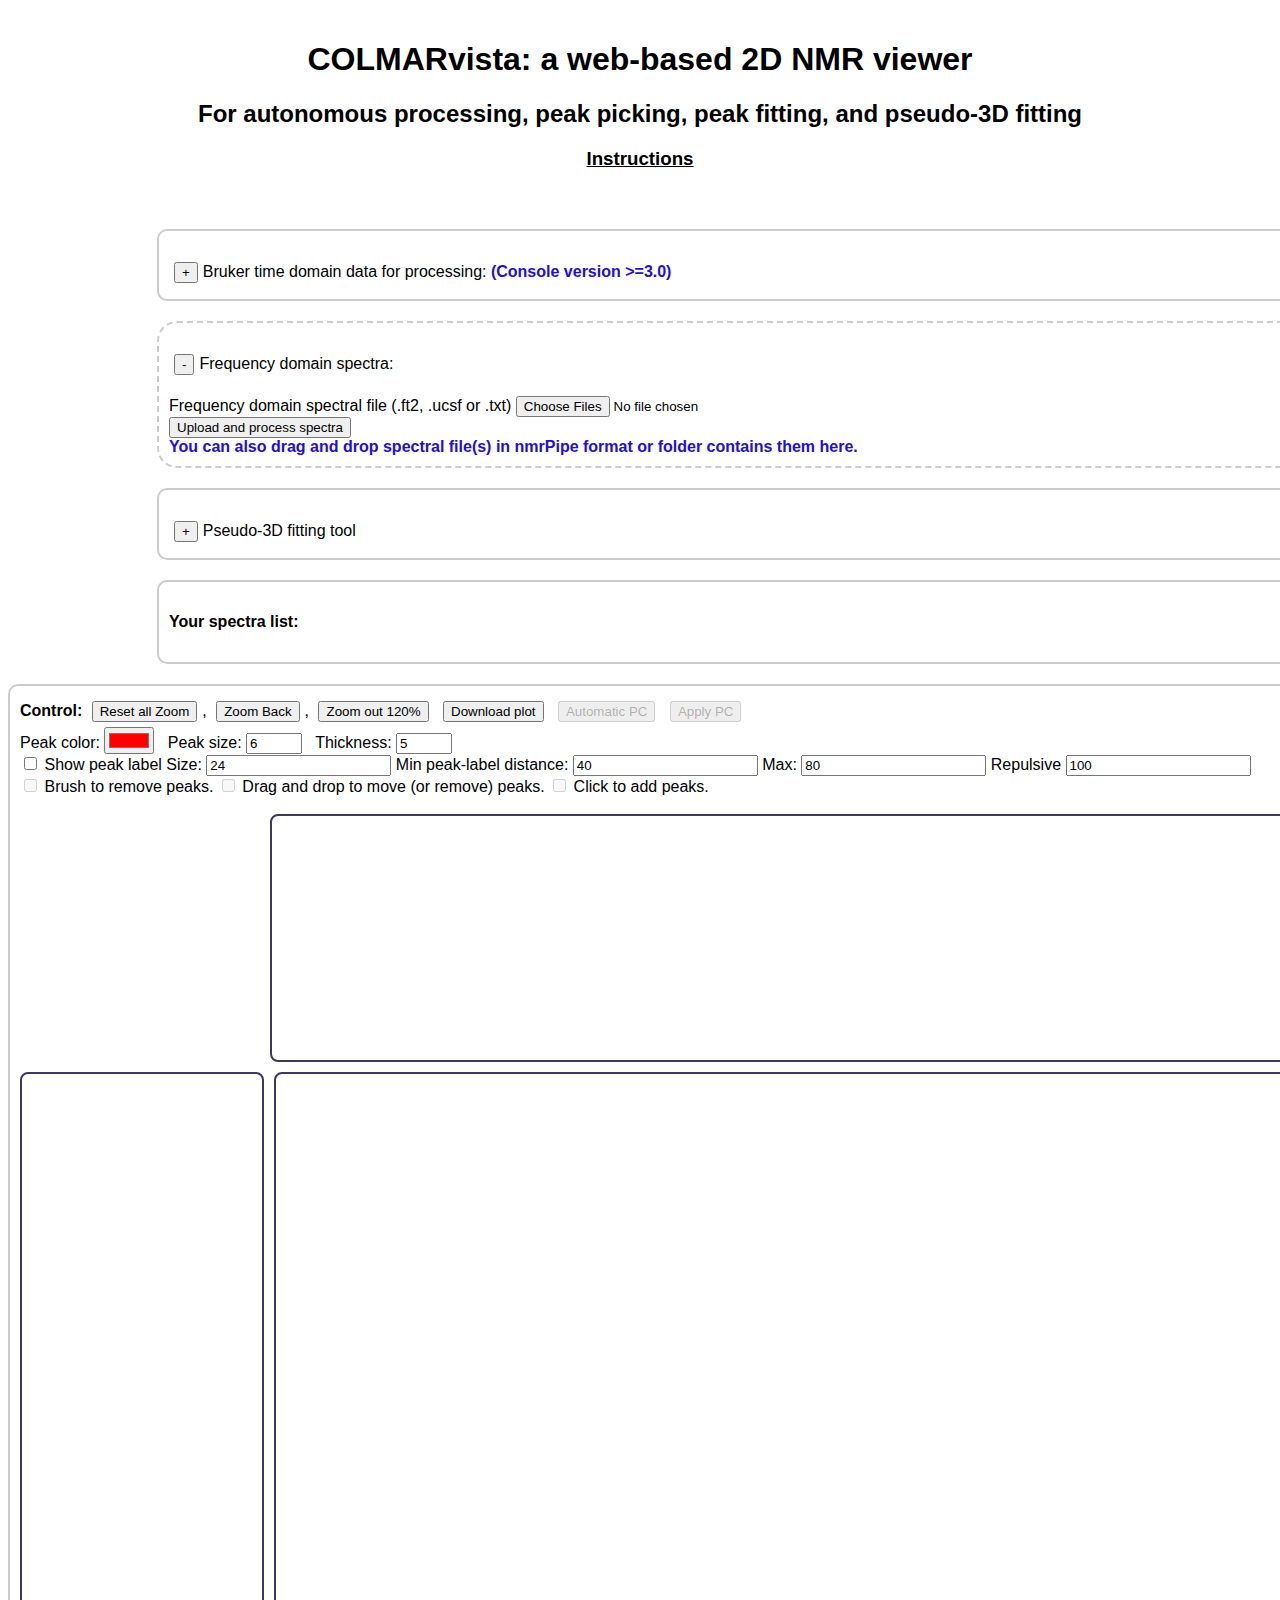
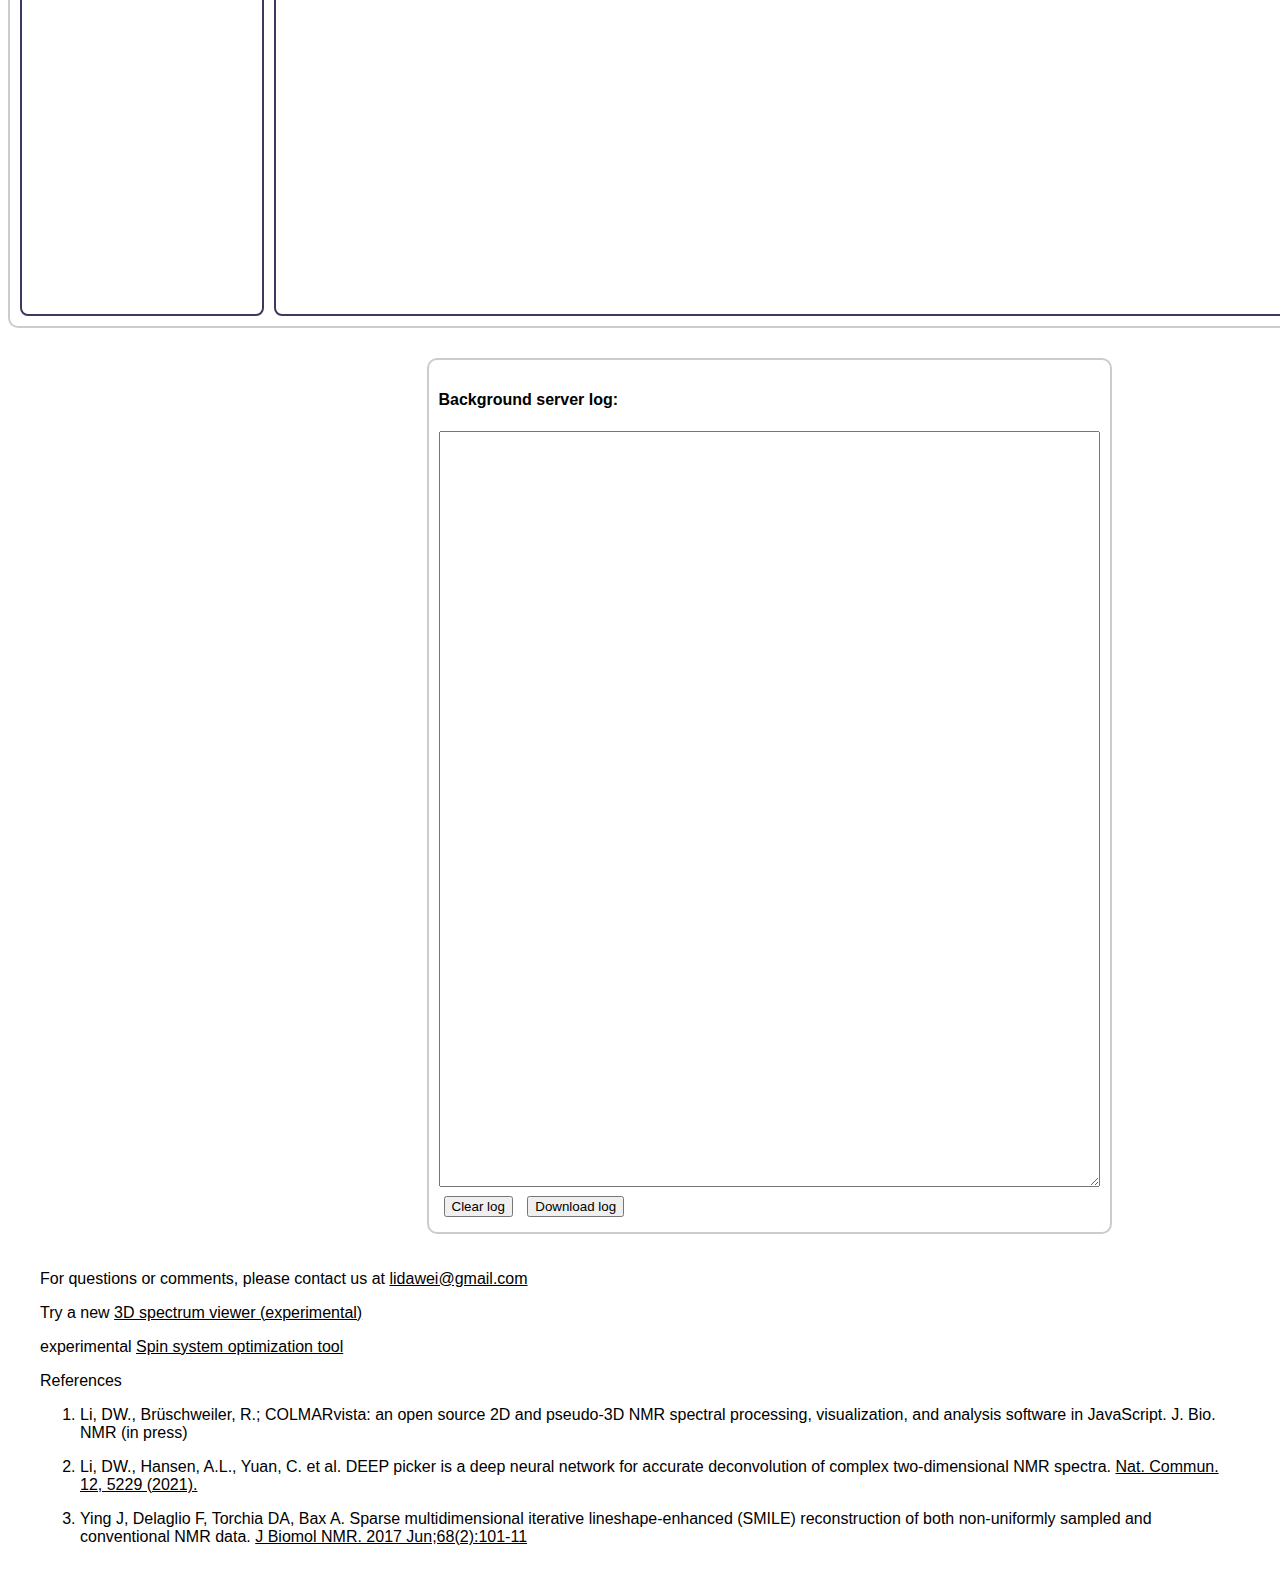
<file: index.html>
<!DOCTYPE html>
<html lang="en">

<head>
    <title>Colmar Viewer</title>
    <link rel="shortcut icon" type="image/x-icon" href="favicon.ico">
    <link rel="stylesheet" type="text/css" href="colmarview.css">
</head>


<body>

    <div id="body">

        <span id="contour_message"></span>
        <span id="webassembly_message"></span>

        <div id="section1" style=" Padding: 10px; width: 100%">
            <div>
                <h1>COLMARvista: a web-based 2D NMR viewer</h1>
                <h2>For autonomous processing, peak picking, peak fitting, and pseudo-3D fitting</h2>
                <h3><a target="_blank" rel="noopener noreferrer" href="https://github.com/lidawei1975/colmarviewer/wiki">Instructions</a></h3>
            </div>
        </div>

        <div id="section2">
            <div id="section21">
                <div id="fid_file_area" class="drop-area-neighbor" style="width: 1200px; overflow: clip; height: 3rem;">
                    <span><p><button id="button_minimize_fid_area" onclick="minimize_fid_area(this)">+</button>Bruker time domain data for processing: <label class="information">(Console version >=3.0)</label></p></span>
                    <form id="fid_file_form" action="" enctype="multipart/form-data">
                        <div class="drop-area input-section" id="input_files">
                            <label for="fid_file">fid file (required, usually called fid or ser): </label><input type="file" name="fid_file"
                                id="fid_file" multiple><br>
                            <label for="acquisition_file">Direct dimension acquisition file (required, usually called acqus):</label>
                            <input type="file" name="acquisition_file" id="acquisition_file"><br>
                            <label for="acquisition_file2">Indirect dimension acquisition file (required, usually called acqu2s (in pseudo-3D, might be acqu3s or acqu2s)):  </label>
                            <input type="file" name="acquisition_file2" id="acquisition_file2"><br>
                            <label for="nuslist_file">NUS list file (for NUS experiment only, usually called nuslist): </label>
                            <input type="file" name="nuslist_file" id="nuslist_file"><br>

                            <label class="information"> You can also drag and drop Bruker folder (which contains required files here).</label><br>
                        </div>

                        <div class="input-section" id="input_options" > 
                            <span>
                                <input type="checkbox" name="water_suppression" id="water_suppression" value="yes">
                                <label for="water_suppression">Water suppression?</label>
                            </span>
                            <span> 
                                <label for="apodization_direct">Direct dimension apodization function</label>
                                <input type="text" name="apodization_direct" id="apodization_direct" value="SP off 0.5 end 0.98 pow 2 elb 0 c 0.5" size="50">
                            </span>

                            <span>
                                <label for="zf_direct">Zero filling factor for direct dimension (2, 4, 8): </label>
                                <select name="zf_direct" id="zf_direct">
                                    <option value="2">2</option>
                                    <option value="4">4</option>
                                    <option value="8">8</option>
                                </select>
                            </span>

                            <span>
                                <label for="phase_correction_direct_p0">Phase correction for direct dimension P0: </label>
                                <input type="number" name="phase_correction_direct_p0" id="phase_correction_direct_p0" value="0" step="any">
                                <label for="phase_correction_direct_p1">P1: </label>
                                <input type="number" name="phase_correction_direct_p1" id="phase_correction_direct_p1" value="0" step="any">
                                <input type="checkbox" name="auto_direct" id="auto_direct" value="yes" checked>
                                <label for="auto_direct">Automated PC</label>
                                <input type="checkbox" name="delete_imaginary" id="delete_imaginary" value="yes">
                                <label for="delete_imaginary">Delete imaginary data
                            </span>

                            <span> 
                                <label for="extract_direct_from">Extract direct dimension from (percentage): </label>
                                <input type="number" name="extract_direct_from" id="extract_direct_from" value="0" step="any" min="0" max="100">
                                <label for="extract_direct_to">to</label>
                                <input type="number" name="extract_direct_to" id="extract_direct_to" value="100" step="any" min="0" max="100">
                            </span>

                            <span>
                                <label for="apodization_indirect">Indirect dimension apodization function</label>
                                <input type="text" name="apodization_indirect" id="apodization_indirect" value="SP off 0.5 end 0.98 pow 2 elb 0 c 0.5" size="50">
                            </span>

                            <span>
                                <label for="zf_indirect">Zero filling factor for indirect dimension (2, 4, 8): </label>
                                <select name="zf_indirect" id="zf_indirect">
                                    <option value="2">2</option>
                                    <option value="4">4</option>
                                    <option value="8">8</option>
                                </select>
                            </span>

                            <span>
                                <label for="phase_correction_indirect_p0">Phase correction for indirect dimension P0: </label>
                                <input type="number" name="phase_correction_indirect_p0" id="phase_correction_indirect_p0" value="0" step="any">
                                <label for="phase_correction_indirect_p1">P1: </label>
                                <input type="number" name="phase_correction_indirect_p1" id="phase_correction_indirect_p1" value="0" step="any">
                                <input type="checkbox" name="auto_indirect" id="auto_indirect" value="yes" checked>
                                <label for="auto_direct">Automated PC</label>
                                <input type="checkbox" name="delete_imaginary_indirect" id="delete_imaginary_indirect" value="yes">
                                <label for="delete_imaginary_indirect">Delete imaginary data
                            </span>

                            <span>
                                <label for="poly">polynomial baseline correction at order </label>
                                <select name="polynomial" id="polynomial">
                                    <option value="-1">none</option>
                                    <option value="0">0</option>
                                    <option value="1">1</option>
                                    <option value="2">2</option>
                                </select> 
                            </span>
                            
                            <span> 
                                <input type="checkbox" name="neg_imaginary" id="neg_imaginary" value="yes">
                                <label for="neg_imaginary">Negative imaginary data (indirect dimension)?</label>
                            </span>
                            
                            <span>
                                <label for="hsqc_acquisition_seq">pseudo-3D acquisition sequence </label>
                                <select name="hsqc_acquisition_seq" id="hsqc_acquisition_seq">
                                    <option value="321">321</option>
                                    <option value="312">312</option>
                                </select>
                            </span>

                            <span>
                                <input type="radio" name="Pseudo-3D-process" id="first_only" value="first_only" checked>
                                <label for="first_only">Process the first plane only</label>
                                <input type="radio" name="Pseudo-3D-process" id="all_planes" value="all_planes">
                                <label for="all_planes">Process all planes</label>
                            </span>

                        </div>  

                        <input type="submit" id="button_fid_process" name="button_fid_process" value="Upload experimental files and process">
                        </br>

                    </form>
                </div>

                <div id="file_area" class="drop-area" style="width: 1200px;">
                    <p><button id="button_minimize_file_area" onclick="minimize_file_area(this)">-</button>Frequency domain spectra:</p>
                    <form id="ft2_file_form" action="" enctype="multipart/form-data">
                        <label for="userfile">Frequency domain spectral file (.ft2, .ucsf or .txt) </label><input type="file" multiple id="userfile"><br>
                        <input type="submit" id="button_ft2_process" value="Upload and process spectra"></br>
                    </form>
                    <label class="information"> You can also drag and drop spectral file(s) in nmrPipe format or folder
                        contains them here.</label>
                </div>

                <div id="pseudo3d_area" style=" Padding: 10px; width: 1200px; overflow: clip; height: 3rem;" class="drop-area-neighbor" >
                    <p><button id="button_minimize_preudo3d_area" onclick="minimize_pseudo3d_area(this)">+</button>Pseudo-3D fitting tool</p>
                    <label for="max_round">Max round of pseudo-3D fitting: </label>
                    <input type="number" id="max_round" value="50" min="1" max="1000">
                    <button id="button_run_pseudo3d_gaussian" disabled onclick="run_pseudo3d(1)">Run Gaussian
                        pseudo-3D fitting of all spectra</button>
                    <button id="button_run_pseudo3d_voigt" disabled onclick="run_pseudo3d(0)">Run Voigt pseudo-3D
                        fitting of all spectra</button>
                    <br>
                    <button id="button_download_fitted_peaks" disabled onclick="download_pseudo3d()">Download
                        pseudo-3D fitted peaks</button>
                    <input type="checkbox" id="show_pseudo3d_peaks" disabled>
                    <label for="show_pseudo3d_peaks"> Show pseudo-3D fitting result</label>
                    <br>
                    <label for="assignment">Upload an peak file with assignment information to be transferred to
                        pseudo-3D fitted peaks (.list): </label><input type="file" disabled
                        id="assignment_file"><br>
                    <br>
                    <label class="information">Use this button to run pseudo-3D on all experimental spectra. The
                        current showing peak list
                        will be used as the initial guess. You can download pseudo-3D fitting result after
                        finished.</label>
                    </label>
                </div>

                <div id="spectra_list" style=" Padding: 10px; width: 1200px;" class="drop-area-neighbor">
                    <h4>Your spectra list:</h4>
                    <ol id="spectra_list_ol" type="1">
                    </ol>
                </div>

               


                <div id="plot" class="drop-area-neighbor" style=" Padding: 10px;">

                    <div>
                        <strong>Control:</strong>
                        <button onclick="resetzoom()">Reset all Zoom</button>,
                        <button onclick="popzoom()">Zoom Back</button>,
                        <button onclick="zoomout()">Zoom out 120%</button>
                        <button onclick="download_plot()">Download plot</button>
                        <button id="automatic_pc" disabled onclick="apply_current_pc_or_auto_pc(1)">Automatic PC</button>
                        <button id="button_apply_ps" disabled onclick="apply_current_pc_or_auto_pc(0)">Apply PC</button>
                        <!-- Information for user: phase correction applied -->
                        <span id="pc_info"></span>
                        <br>

                        <label for="peak_color">Peak color: </label>
                        <input type="color" id="peak_color" value="#ff0000">&nbsp;&nbsp;
                        <label for="peak_size">Peak size: </label>
                        <input type="number" id="peak_size" value="6" min="1" max="20">&nbsp;&nbsp;
                        <label for="peak_thickness">Thickness: </label>
                        <input type="number" id="peak_thickness" value="5" min="1" max="10">
                        <br>
                        <input type="checkbox" id="show_peak_label">
                        <label for="show_peak_label"> Show peak label</label>
                        <label for="peak_label_size">Size: </label>
                        <input type="number" id="peak_label_size" value="24">
                        <label for="min_distance">Min peak-label distance: </label>
                        <input type="number" id="min_distance" value="40">
                        <label for="max_distance">Max: </label>
                        <input type="number" id="max_distance" value="80">
                        <label for="repulsive_force">Repulsive</label>
                        <input type="number" id="repulsive_force" value="100">
                        <br>


                        <input type="checkbox" id="allow_brush_to_remove" disabled>
                        <label for="allow_brush_to_remove"> Brush to remove peaks.</label>
                        <input type="checkbox" id="allow_drag_and_drop" disabled>
                        <label for="allow_drag_and_drop"> Drag and drop to move (or remove) peaks.</label>
                        <input type="checkbox" id="allow_click_to_add_peak" disabled>
                        <label for="allow_click_to_add_peak"> Click to add peaks.</label>
                        <br><br>
                    </div>

                    <div style = "display: flex; flex-direction: column; gap: 10px;"> 
                        <div style = "display: flex; flex-direction: row; gap: 10px;">   
                            <!-- Empty div with size 200*200 -->
                            <div id="cross_section_empty" class="resizable_stack_invisible" style="width: 200px; height: 200px;"></div>

                            <!-- On top of the main plot, show 1D cross section of selected trace. Same width as 2D plot -->
                            <div id="cross_section_x"  class="resizable_stack" style="position: relative; width:fit-content; height: fit-content;">
                                <div id="cross_section_x_info" class="tooltip" style="display:none; position: absolute; top: 0px; right: 40px; width:400px; z-index: 3;">
                                    p0 = <span id="p0_direct">0</span>. Anchor = <span id="anchor_direct">not set</span>. P1 = <span id="p1_direct">0</span>. 
                                </div>
                                <svg id="cross_section_svg_x" width="1200" height="200"></svg>
                            </div>
                        </div>

                        <div style = "display: flex; flex-direction: row; gap: 10px;">   
                            <!-- On the left of the main plot, show vertical 1D cross section. Same height as 2D plot -->
                            <div id="cross_section_y" class="resizable_stack" style="position: relative;width:fit-content; height: fit-content;">
                                <div id="cross_section_y_info" class="tooltip" style="display:none; position: absolute; top: 0px; right: 5px; width:150px; z-index: 3;">
                                    p0 = <span id="p0_indirect">0</span>.<br>
                                    Anchor = <span id="anchor_indirect">not set</span>.<br>
                                    P1 = <span id="p1_indirect">0</span>. 
                                </div>
                                <svg id="cross_section_svg_y" width="200" height="800"></svg>
                            </div>

                            <!-- This is the main 2D plot -->
                            <div id="vis_parent" class="resizable" style="position: relative; width: 1200px; height: 800px;">
                                <div id="information_bar" class="tooltip"
                                    style="position: absolute; top: 0px; right: 40px; width:400px; z-index: 3;">
                                    <span id="infor">Information</span>
                                </div>
                                <div id="canvas_parent" style="position: absolute; top: 0px; left: 0px; z-index: 1;">
                                    <canvas id="canvas1" style="border:0px;"></canvas>
                                </div>

                                <div id="svg_parent" style="position: absolute; bottom: 0px; left: 0px; z-index: 2;">
                                    <svg id="visualization"></svg>
                                </div>
                            </div>
                        </div>
                    </div>
                </div>
            </div>


            <div id="log_area" class="drop-area-neighbor" style="width: min-content;">
                <h4>Background server log:</h4>
                <textarea id="log" rows="50" cols="80" readonly></textarea>
                <button onclick="clear_log()">Clear log</button>
                <button onclick="download_log()">Download log</button>
            </div>

        </div>

        <div id="footer" style="width: 1200px;">
            <p>For questions or comments, please contact us at <a href="mailto:lidawei@gmail.com">lidawei@gmail.com</a></p>
            <p>  Try a new <a href="index2.html"> 3D spectrum viewer (experimental) </a> </p>
            <p>  experimental <a href="index_spin.html"> Spin system optimization tool </a> </p>

            <div>
            <p>References</p>
                <ol>
                    <li>Li, DW., Brüschweiler, R.;
                        COLMARvista: an open source 2D and pseudo-3D NMR spectral processing, visualization, and analysis software in JavaScript. 
                         J. Bio. NMR (in press)</a></li>
                    <li>Li, DW., Hansen, A.L., Yuan, C. et al. DEEP picker is a deep neural network for accurate deconvolution of complex two-dimensional NMR spectra.
                        <a href="https://doi.org/10.1038/s41467-021-25496-5" target="_blank">Nat. Commun. 12, 5229 (2021).</a></li>
                    <li>Ying J, Delaglio F, Torchia DA, Bax A. Sparse multidimensional iterative lineshape-enhanced (SMILE) reconstruction of both non-uniformly sampled and conventional NMR data.
                        <a href="https://link.springer.com/article/10.1007/s10858-016-0072-7" target="_blank">J Biomol NMR. 2017 Jun;68(2):101-11</a></li>
                </ol>
            </div>

        </div>

        <script src="https://ajax.googleapis.com/ajax/libs/jquery/1.8.2/jquery.min.js"></script>
        <script type="text/javascript" src="js/webgl-utils.js"></script>
        <script type="text/javascript" src="js/d3.7.min.js"></script>
        <script type="text/javascript" src="js/m3.js"></script>
        <script type="text/javascript" src="js/myplot/myplot_webgl.js"></script>
        <script type="text/javascript" src="js/myplot/cross_section_plot.js"></script>
        <script type="text/javascript" src="js/myplot/myplot1_new.js"></script>
        <script type="text/javascript" src="js/peaks.js"></script>
        <script type="text/javascript" src="js/spectrum.js"></script>
        <script type="text/javascript" src="js/nmrwebview.js"></script>
    </div>
</body>

</html>
</file>
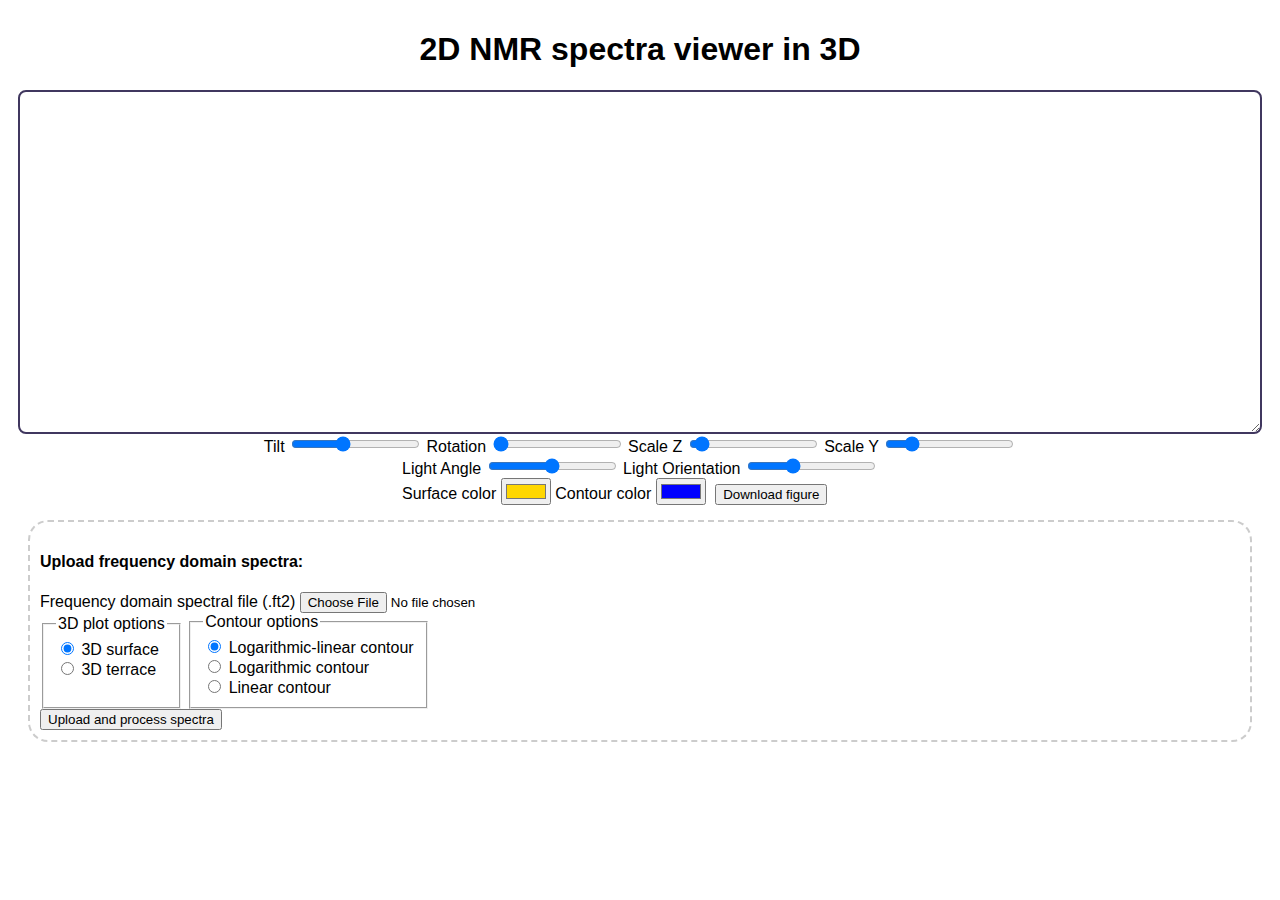
<file: index2.html>
<!DOCTYPE html>
<html lang="en">

<head>
    <title>Colmar Viewer 3D</title>
    <link rel="stylesheet" type="text/css" href="colmarview.css">
</head>


<body>

    <div id="body">

        <span id="contour_message"></span>

        <div>
            <h1>2D NMR spectra viewer in 3D</h1>
        </div>

        <div id="canvas_container" class="resizable" style="width: 1200px; margin: 0 auto; text-align: center;">
        <canvas id="canvas1"></canvas>
        </div>

        <div style="clear: both">
            <label for="rotation_x">Tilt</label>
            <input type="range" id="rotation_x" min="-200" max="200" value="-45" step="1" />
            <label for="rotation_z">Rotation</label>
            <input type="range" id="rotation_z" min="0" max="360" value="0" step="1" />
            <label for="scale_z">Scale Z</label>
            <input type="range" id="scale_z" min="0.1" max="20" value="1" step="0.1" />
            <label for="scale_y">Scale Y</label>
            <input type="range" id="scale_y" min="0.2" max="5" value="1" step="0.1" />
        </div>

        <div style="clear: both">
            <label for="light_tilt">Light Angle</label>
            <input type="range" id="light_tilt" min="-90" max="90" value="0" step="1" />
            <label for="light_orientation">Light Orientation</label>
            <input type="range" id="light_orientation" min="0" max="360" value="120" step="5" />
            <br>
            <label for="color_surface">Surface color</label>
            <input type="color" id="color_surface" value="#ffd700" onchange="update_color(0)">
            <label for="color_contour">Contour color</label>
            <input type="color" id="color_contour" value="#0000ff" onchange="update_color(1)">
            <button id="button_download" onclick="download_figure()">Download figure</button>
            <br>
        </div>


        <div id="file_area" class="drop-area" style="width: 1200px;">
            <h4>Upload frequency domain spectra:</h4>
            <form id="ft2_file_form" action="" enctype="multipart/form-data">
                <label for="userfile">Frequency domain spectral file (.ft2) </label><input type="file" 
                    id="userfile"><br>
                    <fieldset class="fieldset-auto-width">
                        <legend>3D plot options</legend>
                        <input type="radio" id="smooth" name="plot_type" value="smooth" checked>
                        <label for="surface">3D surface</label>
                        <br>
                        <input type="radio" id="terrace" name="plot_type" value="terrace">
                        <label for="terrace">3D terrace</label>
                        <br>
                        <br>
                    </fieldset>
                    
                    <fieldset class = "fieldset-auto-width">
                        <legend>Contour options</legend>
                        <input type="radio" id="Logarithmic_Linear" name="contour_type" value="Logarithmic_Linear" checked>
                        <label for="Logarithmic_Linear">Logarithmic-linear contour</label>
                        <br>
                        <input type="radio" id="Logarithmic" name="contour_type" value="Logarithmic" >
                        <label for="Logarithmic">Logarithmic contour</label>
                        <br>
                        <input type="radio" id="Linear" name="contour_type" value="Linear">
                        <label for="Linear">Linear contour</label>
                    </fieldset>
                    <br>
                <input type="submit" id="button_ft2_process" value="Upload and process spectra"></br>
            </form>
        </div>

    </div>

    <script src="https://ajax.googleapis.com/ajax/libs/jquery/1.8.2/jquery.min.js"></script>
    <script type="text/javascript" src="js/ldwmath.js"></script>
    <script type="text/javascript" src="js/webgl-utils.js"></script>
    <script type="text/javascript" src="js/m3.js"></script>
    <script type="text/javascript" src="js/m4.js"></script>
    <script type="text/javascript" src="js/myplot/myplot_webgl2.js"></script>
    <script type="text/javascript" src="js/peaks.js"></script>
    <script type="text/javascript" src="js/spectrum.js"></script>
    <script type="text/javascript" src="js/index2.js"></script>
    </div>
</body>

</html>
</file>
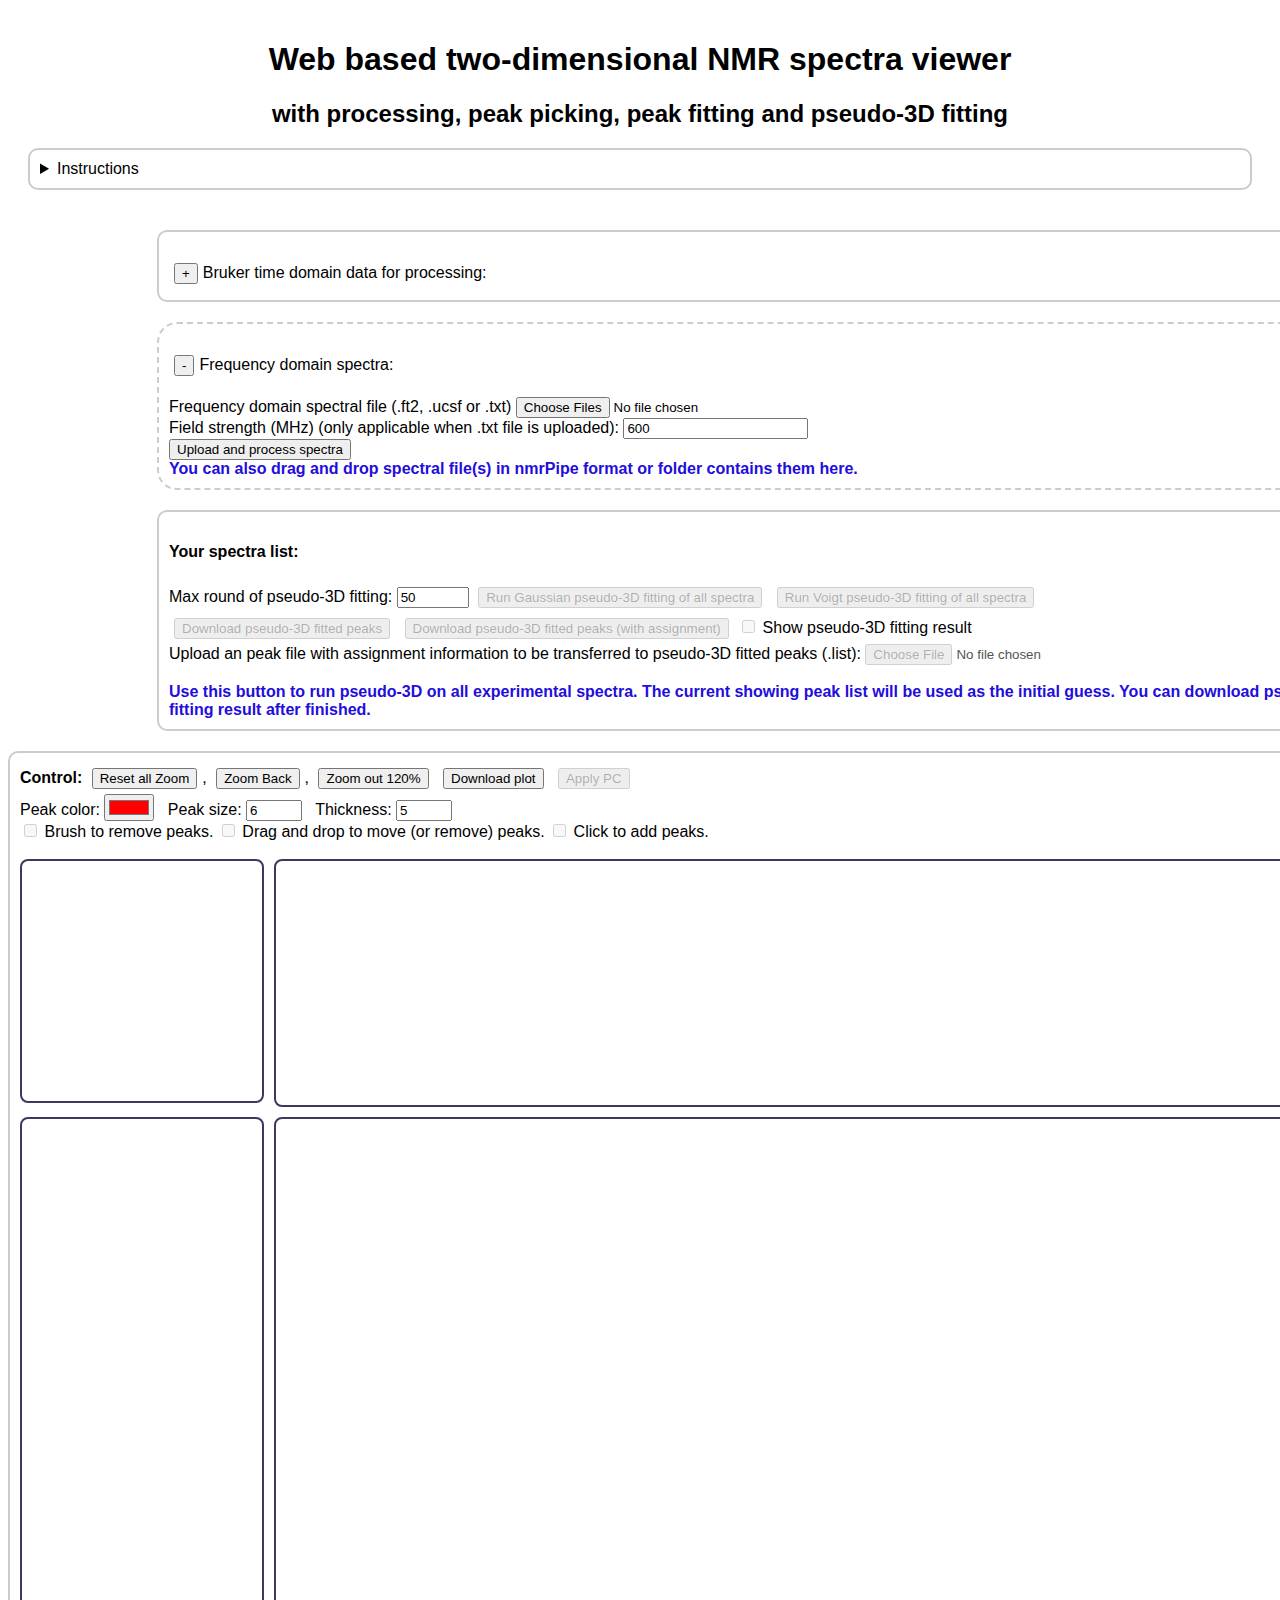
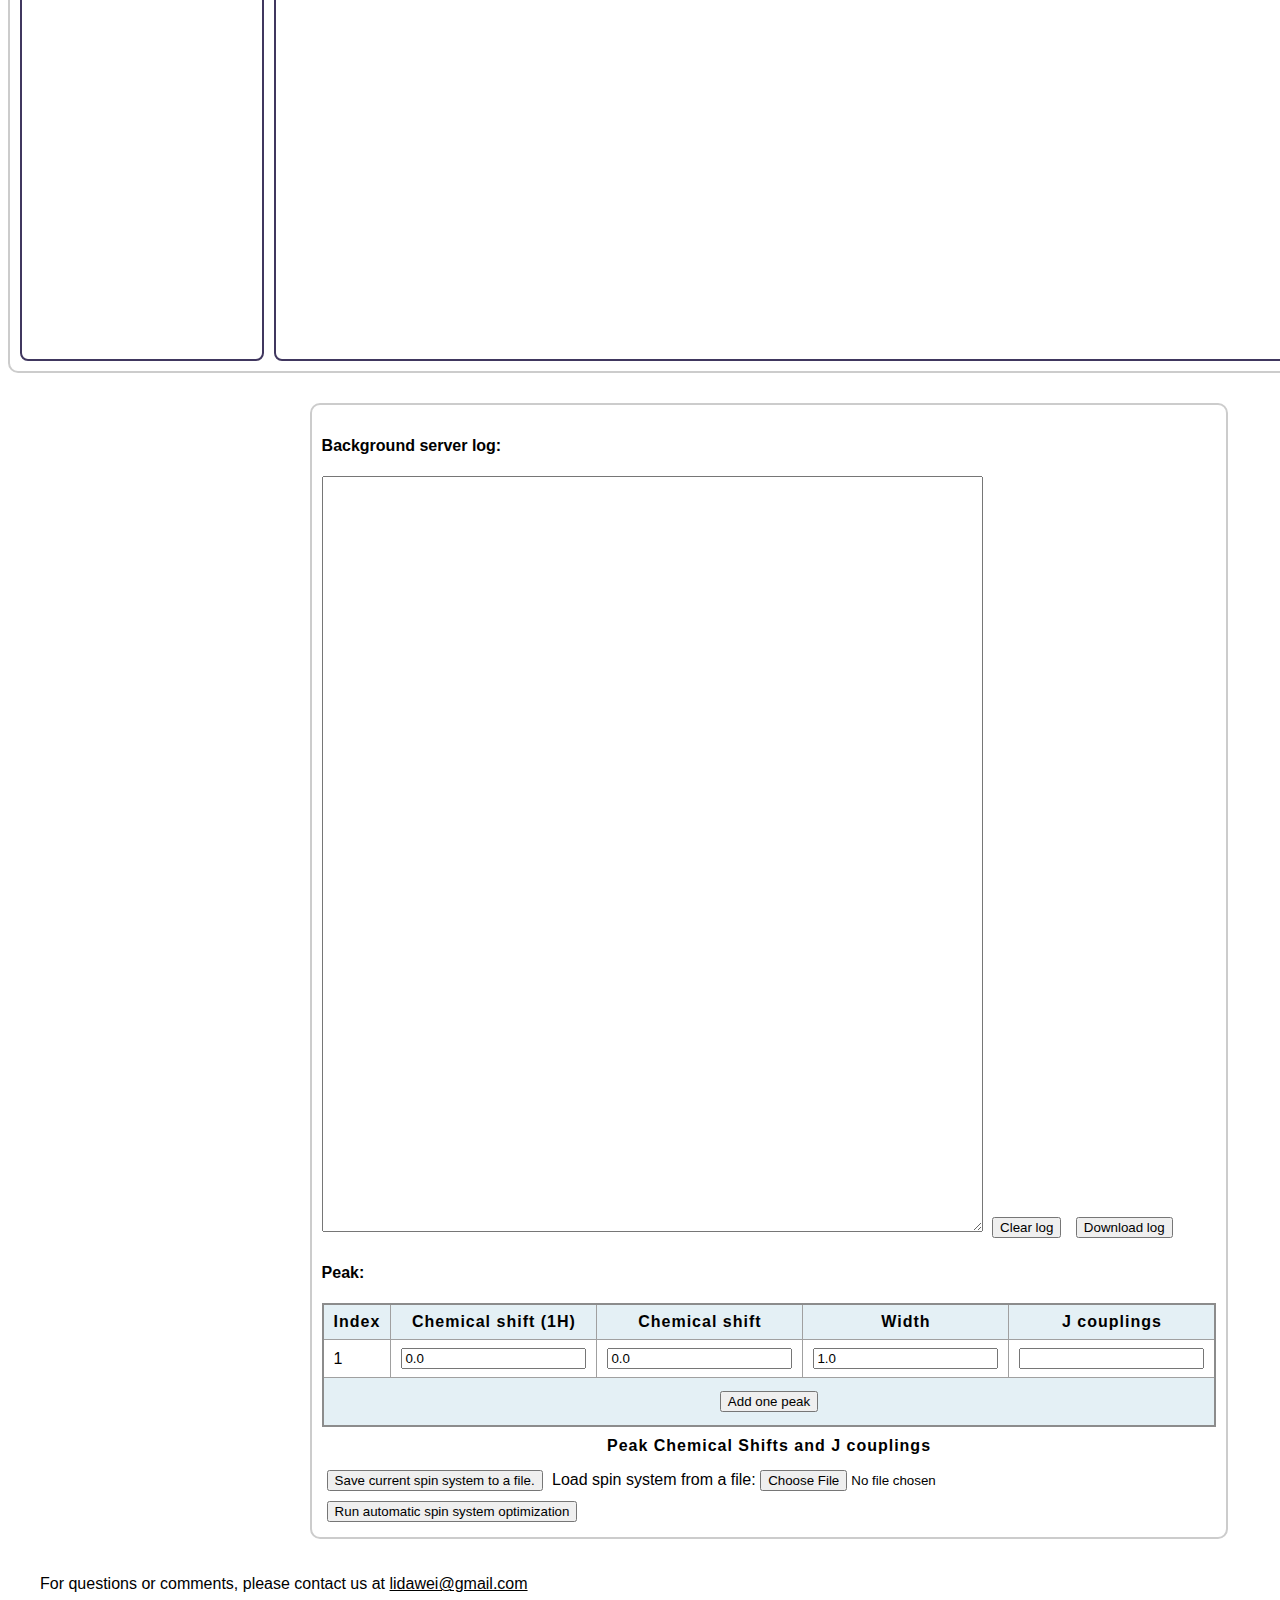
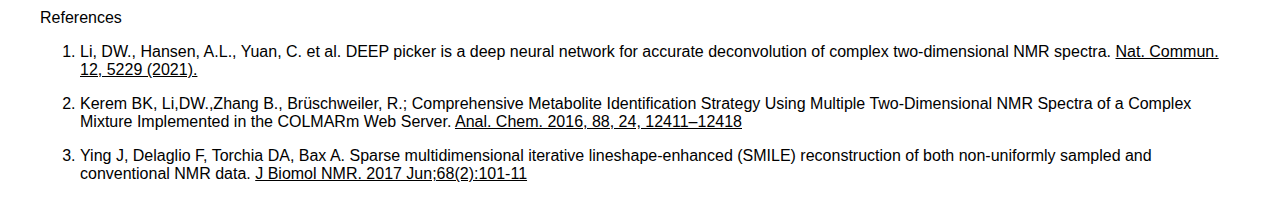
<file: index_spin.html>
<!DOCTYPE html>
<html lang="en">

<head>
    <title>Colmar Viewer</title>
    <link rel="stylesheet" type="text/css" href="colmarview.css">
</head>


<body>

    <div id="body">

        <span id="contour_message"></span>
        <span id="webassembly_message"></span>

        <div id="section1" style=" Padding: 10px; width: min-content;">
            <div>
                <h1>Web based two-dimensional NMR spectra viewer</h1>
                <h2>with processing, peak picking, peak fitting and pseudo-3D fitting</h2>
            </div>

            <div id="instructions" class="drop-area-neighbor" style="width: 1200px;  margin:0 auto;">
                <details>
                    <summary>Instructions</summary>
                    <p>
                    <details>
                        <summary>How to view 2D NMR spectra:</summary>
                        <p>1. This is a web-based tool to view and process 2D NMR spectra. This tool is part of the
                            frontend of the more advanced <a href="https://spin.ccic.osu.edu">COLMAR deep picker</a>
                            server.</p>
                        <p>2. Upload one or more 2D NMR spectra in nmrPipe .ft2, Sparky .ucsf, or Topspin .txt (using command totxt) format using the "Choose File" button above.
                                Additional
                                files can be added by repeating this process. You can also drag and drop files
                                into
                                the dashed area titled "Uploaded Spectra". If you drop a folder,  all supported files within the
                                folder will be
                                processed sequentially.</p>
                        <p>3. The server will automatically estimate the noise level of each uploaded spectrum. By
                            default, the lowest contour level is set at 5.5 times the noise level, and each subsequent
                            level is 1.5
                            times the previous level until reaching the spectral maximum. Users can adjust both values
                            and
                            recalculate. Users can also click on the down button to add one more contour level (current
                            lowest level/
                            Logarithmic scale) at the beginning of all levels. This process is more efficient because
                            there
                            is no need to recalculate all other levels. The slider can be used to set the lowest visible
                            contour level without recalculation. Users can also change the color of each spectrum.</p>
                        <p>4. Users can brush an area in the main plot to zoom in and use buttons to zoom out, zoom
                            back,
                            or reset all zooms.</p>
                        <p>5. Users can drag and drop spectra to re-order them on the plot.</p>
                        <p>6. Users can show horizontal and vertical cross sections of the last spectrum in the spectral
                            list.</p>
                    </details>

                    <p>
                    <details>
                        <summary>How to run Deep Picker and Voigt Fitter:</summary>
                        <p>1. For each experiment, click on "DEEP Picker" to run peak picking. The current lowest
                            contour level will be used as the minimal peak height cutoff.</p>
                        <p>2. After Deep Picker finishes, you can edit the picked peaks by (1) dragging them to the
                            correct position or removing them by dragging them to an empty spectral region; (2) removing
                            all peaks in an area by
                            brushing; (3) adding a new peak by clicking on the plot.</p>
                        <p>3. Click on the button to run either Voigt profile or Gaussian profile peak fitting.</p>
                        <p>4. After fitting, a reconstructed spectrum will be added to the plot, which can be removed.
                            The picked and fitted peak list will also be associated with this new spectrum.</p>
                        <p>5. You can rerun DEEP Picker and Peak Fitting, using new parameters. Each new peak fitting
                            will create a new reconstructed spectrum.</p>
                        <p>6. You can download the picked, fitted peaks list and show or hide them by clicking the
                            buttons and checkboxes.</p>
                    </details>
                    </p>

                    <p>
                    <details>
                        <summary>Pseudo-3D workflow:</summary>
                        <p>1. Upload the first plane of your pseudo-3D experiment.</p>
                        <p>2. Adjust the lowest contour level, then run Deep Picker; only peaks above the lowest contour
                            will be
                            picked.</p>
                        <p>3. Edit peaks if necessary.</p>
                        <p>4. Run Voigt_fitter to optimize peaks. Repeat steps 2-4 if necessary.</p>
                        <p>5. Upload the remaining planes of your pseudo-3D experiment and ensure the fitted peaks of
                            plane 1
                            are visible.</p>
                        <p>6. Run pseudo-3D fitting.</p>
                        <p>7. Optionally, you can upload an assignment file (Sparky .list), which will be transferred to
                            the fitted peaks of pseudo-3D fitting.</p>
                        <p>8. Download the results from pseudo-3D fitting.</p>
                    </details>
                    </p>

                    <p>
                    <details>
                        <summary>How to run COLMAR Viewer locally:</summary>
                        <p>
                            This program utilizes WebWorker and WebAssembly, which can't be loaded automatically
                            when running locally unless you add the required command line to Google Chrome. To do so,
                            right-click on the Google Chrome icon, select "Properties", and add
                            "--allow-file-access-from-files"
                            to the end of the "Target" field to look like this: "C:\Program
                            Files\Google\Chrome\Application\chrome.exe"
                            --allow-file-access-from-files
                            then click "Apply" or "OK". After this, click the Google Chrome icon to run the browser
                            first before loading. Unfortunately, adding this option poses a security risk. Therefore, do
                            NOT load any local files
                            unless you are sure they are safe.
                        </p>
                    </details>
                    </p>

                    <p>
                    <details>
                        <summary>How to process spectrum from Bruker time domain data:</summary>
                        <p>1. Currently only supports 2D or pseudo-3D. For NUS, only supports 2D.</p>
                        <p>2. Upload the fid file (usually called fid or ser) and acquisition file (usually called acqus) for the direct dimension.</p>
                        <p>3. Upload the acquisition file (usually called acqu2s, or acqu3s for pseudo-3D) for the indirect dimension.</p>
                        <p>4. For NUS experiment, upload the NUS list file (usually called nuslist). Indirect phase correction must be provided.</p>
                        <p>5. You can also drag and drop the Bruker folder (which contains the required files) into the dashed area.</p>
                        <p>6. Set the apodization function, zero filling factor, phase correction for both dimensions. Default values work fine for most cases</p>
                        <p>7. Click "Upload experimental files and process" to process the spectrum.</p>
                        <p>8. If you want to reprocess, click the "Reprocess" button in the spectra list.
                            The selected spectrum will be highlighted. Do you reprocessing and click on Quit reprocessing after done. </p>
                    </details>
                    </p>

                    <p>
                    <details>
                        <summary>How to run manual phase correction</summary>
                        <p>1. After processing the spectrum, you can manually adjust the phase correction for both dimensions by first enable reprocess.</p>
                        <p>2. Select "Cross section" (instead of "projection") to show the 1D cross section of the spectrum.</p>
                        <p>3. Move your mouse to either direction or indirect dimension cross section plot. Hold shift key down then use your mouse wheel to change P0.
                            Each wheel event will change P0 by 1.0 degree. You can also use the Ctrl key for fine tuning (0.2 degree per event).
                        </p>
                        <p>4. Click on the cross section plot to set anchor point. Right click to unset anchor point.</p>
                        <p>5. When anchor is set, use mouse wheel to change P1.</p>
                        <p>6. After you are satisfied with the phase correction, click "Apply PS" to apply the phase correction to the 2D spectrum and saved processing parameters.</p>
                    </details>
                    </p>

                    <p>
                    <details>
                        <summary>FAQ:</summary>
                        <p>1. Background peak picking/fitting gets stuck.</p>
                        <p>WebAssembly has a hard memory limit of 4GB. If your spectrum is very large with lots of
                            peaks, Deep Picker
                            or Voigt Fitter may get stuck due to running out of memory. You can try reducing the size
                            (ZF) or increasing the lowest contour level.</p>
                        <p>2. Pseudo-3D fitting takes forever to finish.</p>
                        <p>The pseudo-3D fitting is a relatively expensive operation, requiring a lot of computation
                            power. Because WebAssembly is single-threaded and has limited memory,
                            it is not suitable for large pseudo-3D fittings. If you have a large pseudo-3D experiment,
                            you can still use COLMAR Viewer to optimize the initial peak list from the 1st plane and
                            then run
                            pseudo-3D fitting using the standalone Voigt Fitter program.</p>
                    </details>
                    </p>
                </details>

            </div>
        </div>

        <div id="section2">
            <div id="section21">
                <div id="fid_file_area" class="drop-area-neighbor" style="width: 1200px; overflow: clip; height: 3rem;">
                    <span><p><button id="button_minimize_fid_area" onclick="minimize_fid_area(this)">+</button>Bruker time domain data for processing:</p></span>
                    <form id="fid_file_form" action="" enctype="multipart/form-data">
                        <div class="drop-area input-section" id="input_files">
                            <label for="fid_file">fid file (required, usually called fid or ser): </label><input type="file" name="fid_file"
                                id="fid_file" multiple><br>
                            <label for="acquisition_file">Direct dimension acquisition file (required, usually called acqus):</label>
                            <input type="file" name="acquisition_file" id="acquisition_file"><br>
                            <label for="acquisition_file2">Indirect dimension acquisition file (required, usually called acqu2s (in pseudo-3D, might be acqu3s or acqu2s)): </label>
                            <input type="file" name="acquisition_file2" id="acquisition_file2"><br>
                            <label for="nuslist_file">NUS list file (for NUS experiment only, usually called nuslist): </label>
                            <input type="file" name="nuslist_file" id="nuslist_file"><br>

                            <label class="information"> You can also drag and drop Bruker folder (which contains required files here).</label><br>
                        </div>

                        <div class="input-section" id="input_options" > 
                            <span>
                                <input type="checkbox" name="water_suppression" id="water_suppression" value="yes">
                                <label for="water_suppression">Water suppression?</label>
                            </span>
                            <span> 
                                <label for="apodization_direct">Direct dimension apodization function</label>
                                <input type="text" name="apodization_direct" id="apodization_direct" value="SP off 0.5 end 0.98 pow 2 elb 0 c 0.5" size="50">
                            </span>

                            <span>
                                <label for="zf_direct">Zero filling factor for direct dimension (2, 4, 8): </label>
                                <select name="zf_direct" id="zf_direct">
                                    <option value="2">2</option>
                                    <option value="4">4</option>
                                    <option value="8">8</option>
                                </select>
                            </span>

                            <span>
                                <label for="phase_correction_direct_p0">Phase correction for direct dimension P0: </label>
                                <input type="number" name="phase_correction_direct_p0" id="phase_correction_direct_p0" value="0" step="any">
                                <label for="phase_correction_direct_p1">P1: </label>
                                <input type="number" name="phase_correction_direct_p1" id="phase_correction_direct_p1" value="0" step="any">
                                <input type="checkbox" name="auto_direct" id="auto_direct" value="yes" checked>
                                <label for="auto_direct">Automated PC</label>
                                <input type="checkbox" name="delete_imaginary" id="delete_imaginary" value="yes">
                                <label for="delete_imaginary">Delete imaginary data
                            </span>

                            <span> 
                                <label for="extract_direct_from">Extract direct dimension from (percentage): </label>
                                <input type="number" name="extract_direct_from" id="extract_direct_from" value="0" step="any" min="0" max="100">
                                <label for="extract_direct_to">to</label>
                                <input type="number" name="extract_direct_to" id="extract_direct_to" value="100" step="any" min="0" max="100">
                            </span>

                            <span>
                                <label for="apodization_indirect">Indirect dimension apodization function</label>
                                <input type="text" name="apodization_indirect" id="apodization_indirect" value="SP off 0.5 end 0.98 pow 2 elb 0 c 0.5" size="50">
                            </span>

                            <span>
                                <label for="zf_indirect">Zero filling factor for indirect dimension (2, 4, 8): </label>
                                <select name="zf_indirect" id="zf_indirect">
                                    <option value="2">2</option>
                                    <option value="4">4</option>
                                    <option value="8">8</option>
                                </select>
                            </span>

                            <span>
                                <label for="phase_correction_indirect_p0">Phase correction for indirect dimension P0: </label>
                                <input type="number" name="phase_correction_indirect_p0" id="phase_correction_indirect_p0" value="0" step="any">
                                <label for="phase_correction_indirect_p1">P1: </label>
                                <input type="number" name="phase_correction_indirect_p1" id="phase_correction_indirect_p1" value="0" step="any">
                                <input type="checkbox" name="auto_indirect" id="auto_indirect" value="yes" checked>
                                <label for="auto_direct">Automated PC</label>
                                <input type="checkbox" name="delete_imaginary_indirect" id="delete_imaginary_indirect" value="yes">
                                <label for="delete_imaginary_indirect">Delete imaginary data
                            </span>

                            <span>
                                <label for="poly">polynomial baseline correction at order </label>
                                <select name="polynomial" id="polynomial">
                                    <option value="-1">none</option>
                                    <option value="0">0</option>
                                    <option value="1">1</option>
                                    <option value="2">2</option>
                                </select> 
                            </span>
                            
                            <span> 
                                <input type="checkbox" name="neg_imaginary" id="neg_imaginary" value="yes">
                                <label for="neg_imaginary">Negative imaginary data (indirect dimension)?</label>
                            </span>
                            
                            <span>
                                <label for="hsqc_acquisition_seq">pseudo-3D acquisition sequence </label>
                                <select name="hsqc_acquisition_seq" id="hsqc_acquisition_seq">
                                    <option value="321">321</option>
                                    <option value="312">312</option>
                                </select>
                            </span>

                            <span>
                                <input type="radio" name="Pseudo-3D-process" id="first_only" value="first_only" checked>
                                <label for="first_only">Process the first plane only</label>
                                <input type="radio" name="Pseudo-3D-process" id="all_planes" value="all_planes">
                                <label for="all_planes">Process all planes</label>
                            </span>

                        </div>  

                        <input type="submit" id="button_fid_process" name="button_fid_process" value="Upload experimental files and process">
                        </br>

                    </form>
                </div>

                <div id="file_area" class="drop-area" style="width: 1200px;">
                    <p><button id="button_minimize_file_area" onclick="minimize_file_area(this)">-</button>Frequency domain spectra:</p>
                    <form id="ft2_file_form" action="" enctype="multipart/form-data">
                        <label for="userfile">Frequency domain spectral file (.ft2, .ucsf or .txt) </label><input type="file" multiple id="userfile"><br>
                        <label for="field_strength">Field strength (MHz) (only applicable when .txt file is uploaded): </label><input type="number" id="field_strength" value="600" step="any"><br>
                        <input type="submit" id="button_ft2_process" value="Upload and process spectra"></br>
                    </form>
                    <label class="information"> You can also drag and drop spectral file(s) in nmrPipe format or folder
                        contains them here.</label>
                </div>

                <div id="spectra_list" style=" Padding: 10px; width: 1200px;" class="drop-area-neighbor">
                    <h4>Your spectra list:</h4>
                    <ol id="spectra_list_ol" type="1">
                    </ol>
                    <div id="pseudo-3D-area">
                        <label for="max_round">Max round of pseudo-3D fitting: </label>
                        <input type="number" id="max_round" value="50" min="1" max="1000">
                        <button id="button_run_pseudo3d_gaussian" disabled onclick="run_pseudo3d(1)">Run Gaussian
                            pseudo-3D fitting of all spectra</button>
                        <button id="button_run_pseudo3d_voigt" disabled onclick="run_pseudo3d(0)">Run Voigt pseudo-3D
                            fitting of all spectra</button>
                        <br>
                        <button id="button_download_fitted_peaks" disabled onclick="download_pseudo3d(0)">Download
                            pseudo-3D fitted peaks</button>
                        <button id="button_download_fitted_peaks_ass" disabled onclick="download_pseudo3d(1)">Download
                            pseudo-3D fitted peaks (with assignment)</button>
                        <input type="checkbox" id="show_pseudo3d_peaks" disabled>
                        <label for="show_pseudo3d_peaks"> Show pseudo-3D fitting result</label>
                        <br>
                        <label for="assignment">Upload an peak file with assignment information to be transferred to
                            pseudo-3D fitted peaks (.list): </label><input type="file" disabled
                            id="assignment_file"><br>
                        <br>
                        <label class="information">Use this button to run pseudo-3D on all experimental spectra. The
                            current showing peak list
                            will be used as the initial guess. You can download pseudo-3D fitting result after
                            finished.</label>
                        </label>
                    </div>
                </div>


                <div id="plot" class="drop-area-neighbor" style=" Padding: 10px;">

                    <div>
                        <strong>Control:</strong>
                        <button onclick="resetzoom()">Reset all Zoom</button>,
                        <button onclick="popzoom()">Zoom Back</button>,
                        <button onclick="zoomout()">Zoom out 120%</button>
                        <button onclick="download_plot()">Download plot</button>
                        <button id="button_apply_ps" disabled onclick="apply_current_pc()">Apply PC</button>
                        <br>

                        <label for="peak_color">Peak color: </label>
                        <input type="color" id="peak_color" value="#ff0000">&nbsp;&nbsp;
                        <label for="peak_size">Peak size: </label>
                        <input type="number" id="peak_size" value="6" min="1" max="20">&nbsp;&nbsp;
                        <label for="peak_thickness">Thickness: </label>
                        <input type="number" id="peak_thickness" value="5" min="1" max="10">
                        <br>


                        <input type="checkbox" id="allow_brush_to_remove" disabled>
                        <label for="allow_brush_to_remove"> Brush to remove peaks.</label>
                        <input type="checkbox" id="allow_drag_and_drop" disabled>
                        <label for="allow_drag_and_drop"> Drag and drop to move (or remove) peaks.</label>
                        <input type="checkbox" id="allow_click_to_add_peak" disabled>
                        <label for="allow_click_to_add_peak"> Click to add peaks.</label>
                        <br><br>
                    </div>

                    <div style = "display: flex; flex-direction: column; gap: 10px;"> 
                        <div style = "display: flex; flex-direction: row; gap: 10px;">   
                            <!-- Empty div with size 200*200 -->
                            <div id="cross_section_empty" class="resizable_stack" style="width: 200px; height: 200px;"></div>

                            <!-- On top of the main plot, show 1D cross section of selected trace. Same width as 2D plot -->
                            <div id="cross_section_x"  class="resizable_stack" style="position: relative; width:fit-content; height: fit-content;">
                                <div id="cross_section_x_info" class="tooltip" style="display:none; position: absolute; top: 0px; right: 40px; width:400px; z-index: 3;">
                                    p0 = <span id="p0_direct">0</span>. Anchor = <span id="anchor_direct">not set</span>. P1 = <span id="p1_direct">0</span>. 
                                </div>
                                <svg id="cross_section_svg_x" width="1200" height="200"></svg>
                            </div>
                        </div>

                        <div style = "display: flex; flex-direction: row; gap: 10px;">   
                            <!-- On the left of the main plot, show vertical 1D cross section. Same height as 2D plot -->
                            <div id="cross_section_y" class="resizable_stack" style="position: relative;width:fit-content; height: fit-content;">
                                <div id="cross_section_y_info" class="tooltip" style="display:none; position: absolute; top: 0px; right: 5px; width:150px; z-index: 3;">
                                    p0 = <span id="p0_indirect">0</span>.<br>
                                    Anchor = <span id="anchor_indirect">not set</span>.<br>
                                    P1 = <span id="p1_indirect">0</span>. 
                                </div>
                                <svg id="cross_section_svg_y" width="200" height="800"></svg>
                            </div>

                            <!-- This is the main 2D plot -->
                            <div id="vis_parent" class="resizable" style="position: relative; width: 1200px; height: 800px;">
                                <div id="information_bar" class="tooltip"
                                    style="position: absolute; top: 0px; right: 40px; width:400px; z-index: 3;">
                                    <span id="infor">Information</span>
                                </div>
                                <div id="canvas_parent" style="position: absolute; top: 0px; left: 0px; z-index: 1;">
                                    <canvas id="canvas1" style="border:0px;"></canvas>
                                </div>

                                <div id="svg_parent" style="position: absolute; bottom: 0px; left: 0px; z-index: 2;">
                                    <svg id="visualization"></svg>
                                </div>
                            </div>
                        </div>
                    </div>
                </div>
            </div>


            <div id="log_area" class="drop-area-neighbor" style="width: min-content;">
                <h4>Background server log:</h4>
                <textarea id="log" rows="50" cols="80" readonly></textarea>
                <button onclick="clear_log()">Clear log</button>
                <button onclick="download_log()">Download log</button>
                <h4>Peak:</h4>
                <table id="spin_system_table">
                    <caption>
                      Peak Chemical Shifts and J couplings
                    </caption>
                    <thead>
                      <tr>
                        <th scope="col">Index</th>
                        <th scope="col">Chemical shift (1H)</th>
                        <th scope="col">Chemical shift </th>
                        <th scope="col">Width</th>
                        <th scope="col">J couplings</th>
                      </tr>
                    </thead>
                    <tbody>
                      <tr>
                        <td scope="row">1</td>
                        <td><input type="number" step="any" value="0.0"></td>
                        <td><input type="number" step="any" value="0.0"></td>
                        <td><input type="number" step="any" value="1.0"></td>
                        <td><input type="text"  value=""></td>
                      </tr>
                      <tfoot>
                        <tr>
                          <th scope="row" colspan="5"><button onclick="add_one_peak()">Add one peak</button></th>
                        </tr>
                      </tfoot>
                    </tbody>
                  </table>
                  <span>
                    <button onclick="save_spin_system()">Save current spin system to a file.</button>
                    <lablel for="spin_system_file">Load spin system from a file:</lablel>
                    <input type="file" id="spin_system_file" name="spin_system_file" onchange="load_spin_system(this)">
                    <button onclick="run_spin_system()">Run automatic spin system optimization</button>
                   
                  </span>
            </div>

        </div>

        <div id="footer" style="width: 1200px;">
            <p>For questions or comments, please contact us at <a href="mailto:lidawei@gmail.com">lidawei@gmail.com</a></p>
            <div>
            <p>References</p>
                <ol>
                    <li>Li, DW., Hansen, A.L., Yuan, C. et al. DEEP picker is a deep neural network for accurate deconvolution of complex two-dimensional NMR spectra.
                        <a href="https://doi.org/10.1038/s41467-021-25496-5" target="_blank">Nat. Commun. 12, 5229 (2021).</a></li>
                    <li>Kerem BK, Li,DW.,Zhang B., Brüschweiler, R.;
                         Comprehensive Metabolite Identification Strategy Using Multiple Two-Dimensional NMR Spectra of a Complex Mixture Implemented in the COLMARm Web Server.
                         <a href="https://pubs.acs.org/doi/10.1021/acs.analchem.6b03724" target="_blank">Anal. Chem. 2016, 88, 24, 12411–12418</a></li>
                    <li>Ying J, Delaglio F, Torchia DA, Bax A. Sparse multidimensional iterative lineshape-enhanced (SMILE) reconstruction of both non-uniformly sampled and conventional NMR data.
                        <a href="https://link.springer.com/article/10.1007/s10858-016-0072-7" target="_blank">J Biomol NMR. 2017 Jun;68(2):101-11</a></li>
                </ol>
            </div>

        </div>

        <script src="https://ajax.googleapis.com/ajax/libs/jquery/1.8.2/jquery.min.js"></script>
        <script type="text/javascript" src="js/webgl-utils.js"></script>
        <script type="text/javascript" src="js/d3.7.min.js"></script>
        <script type="text/javascript" src="js/m3.js"></script>
        <script type="text/javascript" src="js/myplot/myplot_webgl.js"></script>
        <script type="text/javascript" src="js/myplot/cross_section_plot.js"></script>
        <script type="text/javascript" src="js/myplot/myplot1_new.js"></script>
        <script type="text/javascript" src="js/peaks.js"></script>
        <script type="text/javascript" src="js/spectrum.js"></script>
        <script type="text/javascript" src="js/nmrwebview.js"></script>
        <script type="text/javascript" src="js/spin_opt.js"></script>
    </div>
</body>

</html>
</file>
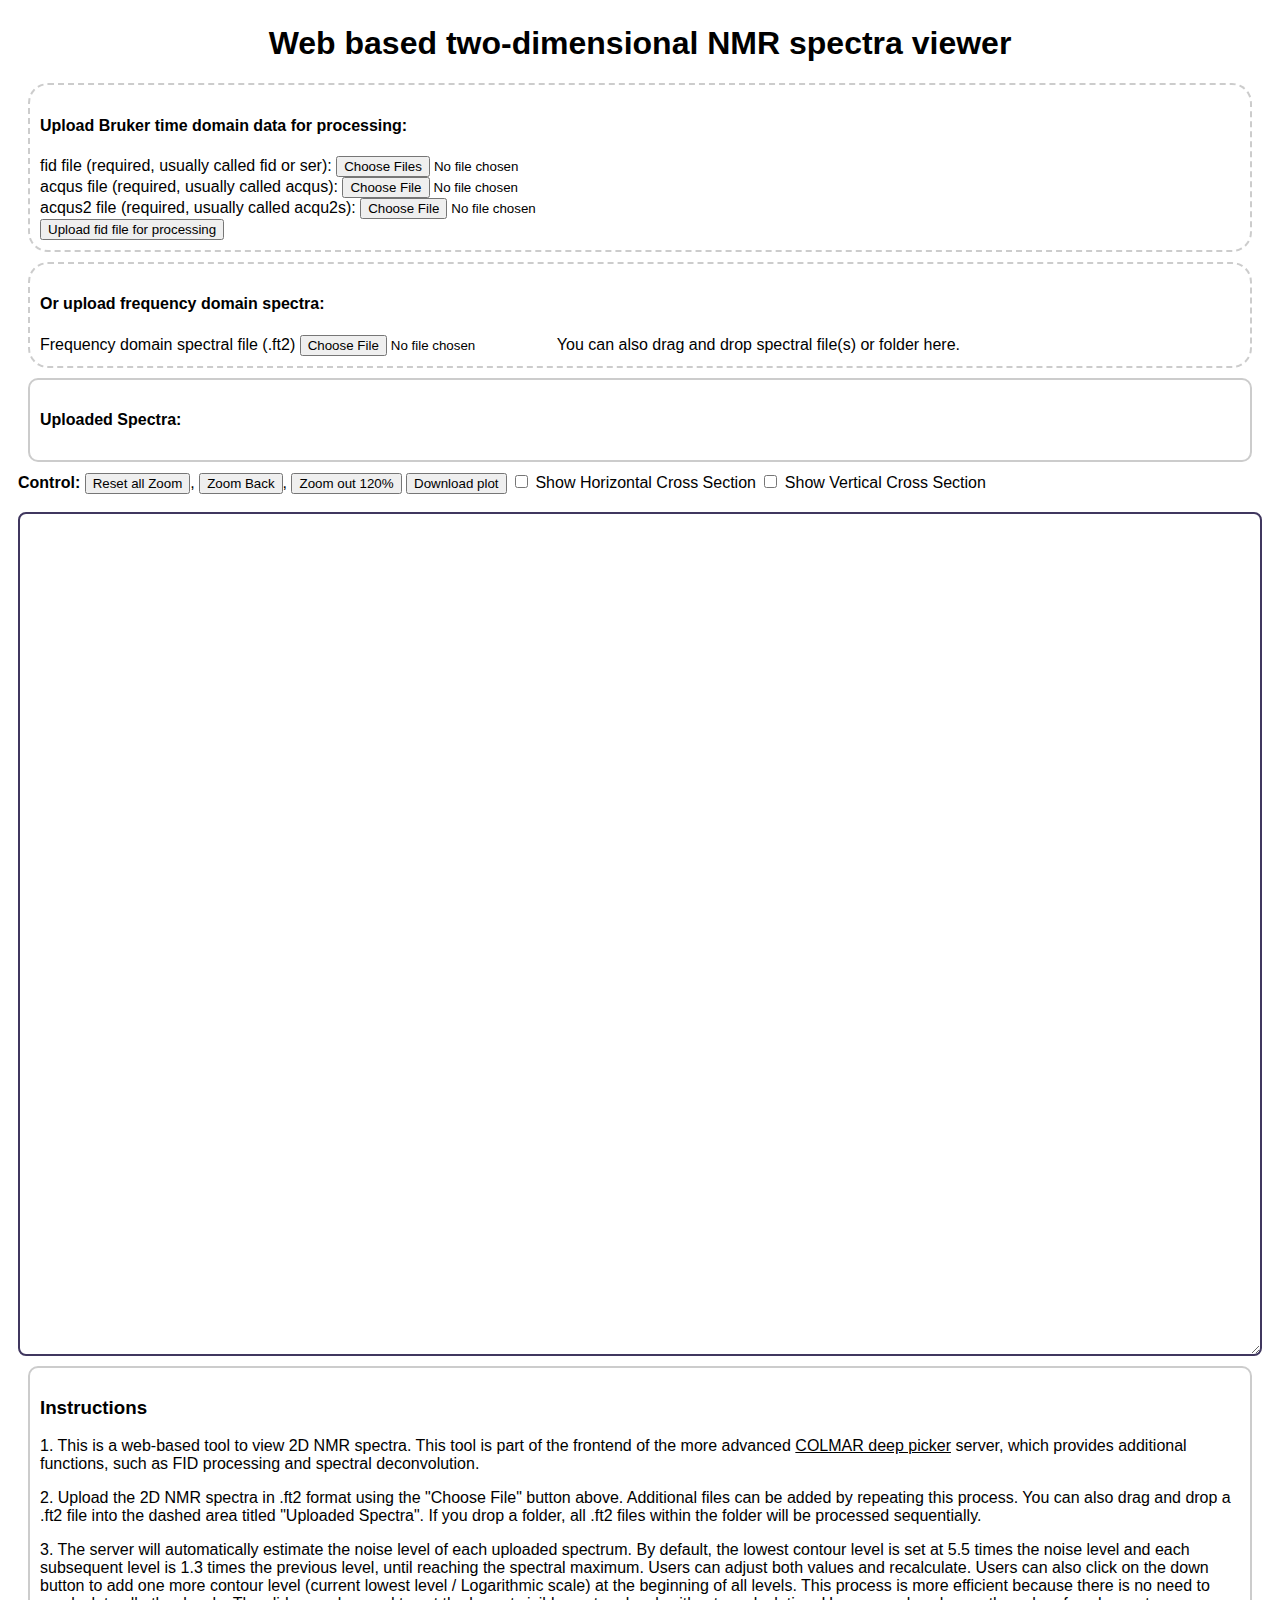
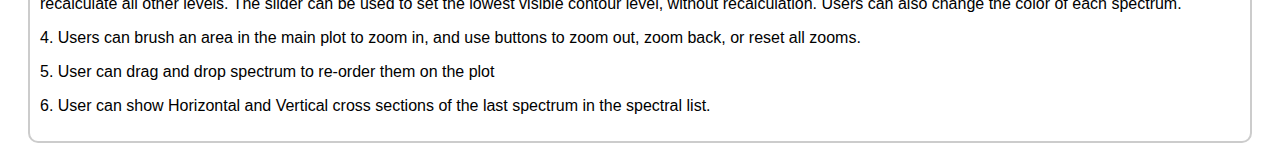
<file: nmr_spectrum_view.html>
<!DOCTYPE html>
<html lang="en">

<head>
    <title>Colmar Viewer</title>
    <style>
        a:link {
            color: #000;
        }

        /* unvisited link */
        a:visited {
            color: #000;
        }

        /* visited link */
        a:hover {
            color: #000;
        }

        /* mouse over link */
        a:active {
            color: #000;
        }


        h1 {
            text-align: center;
        }

        #body {
            font-family: Arial;
            border-width: 2px;
            clear: both;
            display: block;
            margin-top: 25px;
            margin-bottom: 25px;
            min-width: 1024px;
            margin-left: auto;
            margin-right: auto;
        }

        div.tooltip {
            position: absolute;
            text-align: center;
            width: 120px;
            height: 20px;
            padding: 2px;
            font: 16px sans-serif;
            background: lightgray;
            border: 0px;
            border-radius: 0.5rem;
            pointer-events: none;
            z-index: 100; /* Place the tooltip above all other elements */
        }


        .highlight {
            background-color: #e6f10d;
            color: blue;
        }


        .fieldset-auto-width {
            display: inline-block;
        }


        .drop-area {
            border: 2px dashed #ccc;
            border-radius: 20px;
            width: 480px;
            font-family: sans-serif;
            margin: 10px auto;
            padding: 10px;
        }

        .drop-area-neighbor {
            border: 2px solid #ccc;
            border-radius: 10px;
            width: 480px;
            font-family: sans-serif;
            margin: 10px;
            padding: 10px;
        }

        div.resizable {
            border: 2px solid #40375f;
            border-radius: 0.5rem;
            padding: 20px;
            resize: both;
            overflow: hidden;
            min-width: 400px;
            min-height: 300px;
        }

        .rotate90 {
            transform: rotate(90deg);
        }

        ol>li {
            margin-top: 1em;
        }

    </style>
</head>


<body>

    <div id="body">

        <h1>Web based two-dimensional NMR spectra viewer</h1>

        <div id="fid_file_area" class="drop-area" style="width: 1200px;">
            <form id="fid_file_form" action="" enctype="multipart/form-data">
            <h4>Upload Bruker time domain data for processing:</h4>
            <label for="fid_file">fid file (required, usually called fid or ser): </label><input type="file" name="fid_file" id="fid_file" multiple><br>
            <label for="acquisition_file">acqus file (required, usually called acqus): </label><input type="file" name="acquisition_file" id="acquisition_file"><br>
            <label for="acquisition_file2">acqus2 file (required, usually called acqu2s): </label><input type="file" name="acquisition_file2" id="acquisition_file2"><br>
            <input type="submit" id="button_fid_process" name="Submit" value="Upload fid file for processing"></br>
            </form>
        </div>

        <div id="file_area" class="drop-area" style="width: 1200px;">
            <h4>Or upload frequency domain spectra:</h4>
            <label for="userfile">Frequency domain spectral file (.ft2) </label><input type="file" id="userfile">
            <label> You can also drag and drop spectral file(s) or folder here.</label>
        </div>

        <div id="spectra_list" style=" Padding: 10px; width: 1200px; margin:0 auto;" class="drop-area-neighbor">
            <h4>Uploaded Spectra:</h4>
            <ol id="spectra_list_ol" type="1">
            </ol>
        </div>

        <div id="plot" style=" Padding: 10px; width: min-content; margin:0 auto;">
            <span id="contour_message" class="highlight"></span>
            <strong>Control:</strong>
            <button onclick="resetzoom()">Reset all Zoom</button>,
            <button onclick="popzoom()">Zoom Back</button>,
            <button onclick="zoomout()">Zoom out 120%</button>
            <button onclick="download_plot()">Download plot</button>
            <input type="checkbox" id="Horizontal_cross_section" >
            <label for="Horizontal_cross_section"> Show Horizontal Cross Section </label>
            <input type="checkbox" id="Vertical_cross_section" >
            <label for="Vertical_cross_section"> Show Vertical Cross Section </label>
            <br><br>

            <div id="vis_parent" class="resizable" style="position: relative; width: 1200px; height: 800px;">
                <div id="information_bar" class="tooltip" style="position: absolute; top: 0px; right: 40px; width:400px; z-index: 3;">
                        <span id="infor">Information</span>
                    </div>
                <div id="canvas_parent" style="position: absolute; top: 0px; left: 0px; z-index: 1;">
                    <canvas id="canvas1" style="border:0px;"></canvas>
                </div>

                <div id="svg_parent" style="position: absolute; bottom: 0px; left: 0px; z-index: 2;">
                    <svg id="visualization"></svg>
                </div>
            </div>
        </div>

        <div id="instructions" class="drop-area-neighbor" style="width: 1200px;  margin:0 auto;">
            <article>
                <h3>Instructions</h3>
                <p>1. This is a web-based tool to view 2D NMR spectra. This tool is part of the frontend of the more
                    advanced <a href="https://spin.ccic.osu.edu">COLMAR deep picker</a> server, which provides
                    additional functions, such as FID processing and spectral deconvolution. </p>
                <p>2. Upload the 2D NMR spectra in .ft2 format using the "Choose File" button above. Additional files
                    can be added by repeating this process. You can also drag and drop a .ft2 file into the dashed area
                    titled "Uploaded Spectra". If you drop a folder, all .ft2 files within the folder will be processed
                    sequentially.</p>
                <p>3. The server will automatically estimate the noise level of each uploaded spectrum. By default, the
                    lowest contour level is set at 5.5 times the noise level and each subsequent level is 1.3 times the
                    previous level, until reaching the spectral maximum. Users can adjust both values and recalculate.
                    Users can also click on the down button to add one more contour level (current lowest level /
                    Logarithmic scale) at the beginning of all levels. This process is more efficient because there is
                    no need to recalculate all other levels. The slider can be used to set the lowest visible contour
                    level, without recalculation. Users can also change the color of each spectrum.</p>
                <p>4. Users can brush an area in the main plot to zoom in, and use buttons to zoom out, zoom back, or
                    reset all zooms.</p>
                <p>5. User can drag and drop spectrum to re-order them on the plot</p>
                <p>6. User can show Horizontal and Vertical cross sections of the last spectrum in the spectral list.</p>

            </article>
        </div>

        <script src="https://ajax.googleapis.com/ajax/libs/jquery/1.8.2/jquery.min.js"></script>
        <script type="text/javascript" src="js/webdp.js"></script>
        <script type="text/javascript" src="js/webgl-utils.js"></script>
        <script type="text/javascript" src="js/d3.7.min.js"></script>
        <script type="text/javascript" src="js/m3.js"></script>
        <script type="text/javascript" src="js/myplot/myplot_webgl.js"></script>
        <script type="text/javascript" src="js/myplot/myplot1_new.js"></script>
        <script type="text/javascript" src="js/nmrwebview.js"></script>
    </div>
</body>

</html>
</file>
<file: colmarview.css>
a:link {
            color: #000;
        }

        /* unvisited link */
        a:visited {
            color: #000;
        }

        /* visited link */
        a:hover {
            color: #000;
        }

        /* mouse over link */
        a:active {
            color: #000;
        }


        h1, h2, h3 {
            text-align: center;
        }

        #body {
            font-family: Arial;
            border-width: 2px;
            clear: both;
            display: flex;
            flex-direction: column;
            margin-top: 10px;
            margin-bottom: 10px;
            min-width: 1024px;
            justify-content: center;
            align-items: center;
            margin-left: auto;
            margin-right: auto;
        }

        #section2 {
            font-family: Arial;
            border-width: 2px;
            clear: both;
            display: flex;
            flex-wrap: wrap;
            margin-top: 10px;
            margin-bottom: 10px;
            min-width: 1024px;
            margin-left: auto;
            margin-right: auto;
        }

        #section21 {
            font-family: Arial;
            border-width: 2px;
            clear: both;
            display: flex;
            flex-direction: column;
            margin-top: 10px;
            margin-bottom: 10px;
            min-width: 1024px;
            margin-left: auto;
            margin-right: auto;
        }

        #log_area {
            font-family: Arial;
            border-width: 2px;
            clear: both;
            margin-top: 10px;
            margin-bottom: 10px;
            min-width: 100px;
            margin-left: auto;
            margin-right: auto;
        }

        div.tooltip {
            position: absolute;
            text-align: center;
            /* width: 120px;
            height: 20px; */
            padding: 2px;
            font: 16px sans-serif;
            background: lightgray;
            border: 0px;
            border-radius: 0.5rem;
            pointer-events: none;
            z-index: 100; /* Place the tooltip above all other elements */
        }

        .drop-area {
            border: 2px dashed #ccc;
            border-radius: 20px;
            font-family: sans-serif;
            margin: 10px auto;
            padding: 10px;
        }

        .drop-area-neighbor {
            border: 2px solid #ccc;
            border-radius: 10px;
            font-family: sans-serif;
            margin: 10px auto;
            padding: 10px;
        }

        div.input-section {
            display: flex;
            gap: 5px;
            flex-direction: column;
            justify-content: start;
            align-items: left;
            margin: 10px;
            padding: 10px;
            border: 1px solid #4f2bcf;
            border-radius: 0.5rem;
        }

        div.resizable {
            border: 2px solid #40375f;
            border-radius: 0.5rem;
            padding: 20px;
            resize: both;
            overflow: hidden;
            min-width: 400px;
            min-height: 300px;
        }

        div.resizable_stack {
            border: 2px solid #40375f;
            border-radius: 0.5rem;
            padding: 20px;
            resize: none;
            overflow: hidden;
        }

        div.resizable_stack_invisible {
            border: none;
            border-radius: 0.5rem;
            padding: 20px;
            resize: none;
            overflow: hidden;
        }

        .rotate90 {
            transform: rotate(90deg);
        }

        .information {
            font-weight: bold;
            color: #220ddc;
        }

        ol>li {
            margin-top: 1em;
        }

        button {
            margin: 5px;
        }

        span.information {
            font-weight: bold;
            color: #220ddc;
            display: inline-block;
            width: 6em;
        }

        textarea {
            resize: auto;
            min-height : 300px;
            min-width: 300px;
        }

        .fieldset-auto-width {
            display: inline-block;
        }

        #contour_message {
            position: fixed;
            font-size: x-large;
            left: 50px;
            top: 50px;
            background-color: #e6f10d;
            color: blue;
            opacity: 0.6;
            z-index: 2000;
        }

        #webassembly_message {
            position: fixed;
            font-size: x-large;
            left: 50px;
            top: 100px;
            background-color: #e6f10d;
            color: blue;
            opacity: 0.6;
            z-index: 2000;
        }


        div.input-section label,  div.input-section select {
            width: fit-content;
            display: inline;
        }

        table {
            border-collapse: collapse;
            border: 2px solid rgb(140 140 140);
            font-family: sans-serif;
            font-size: 1rem;
            letter-spacing: 1px;
          }
          
          caption {
            caption-side: bottom;
            padding: 10px;
            font-weight: bold;
          }
          
          thead,
          tfoot {
            background-color: rgb(228 240 245);
          }
          
          th,
          td {
            border: 1px solid rgb(160 160 160);
            padding: 8px 10px;
          }
</file>
